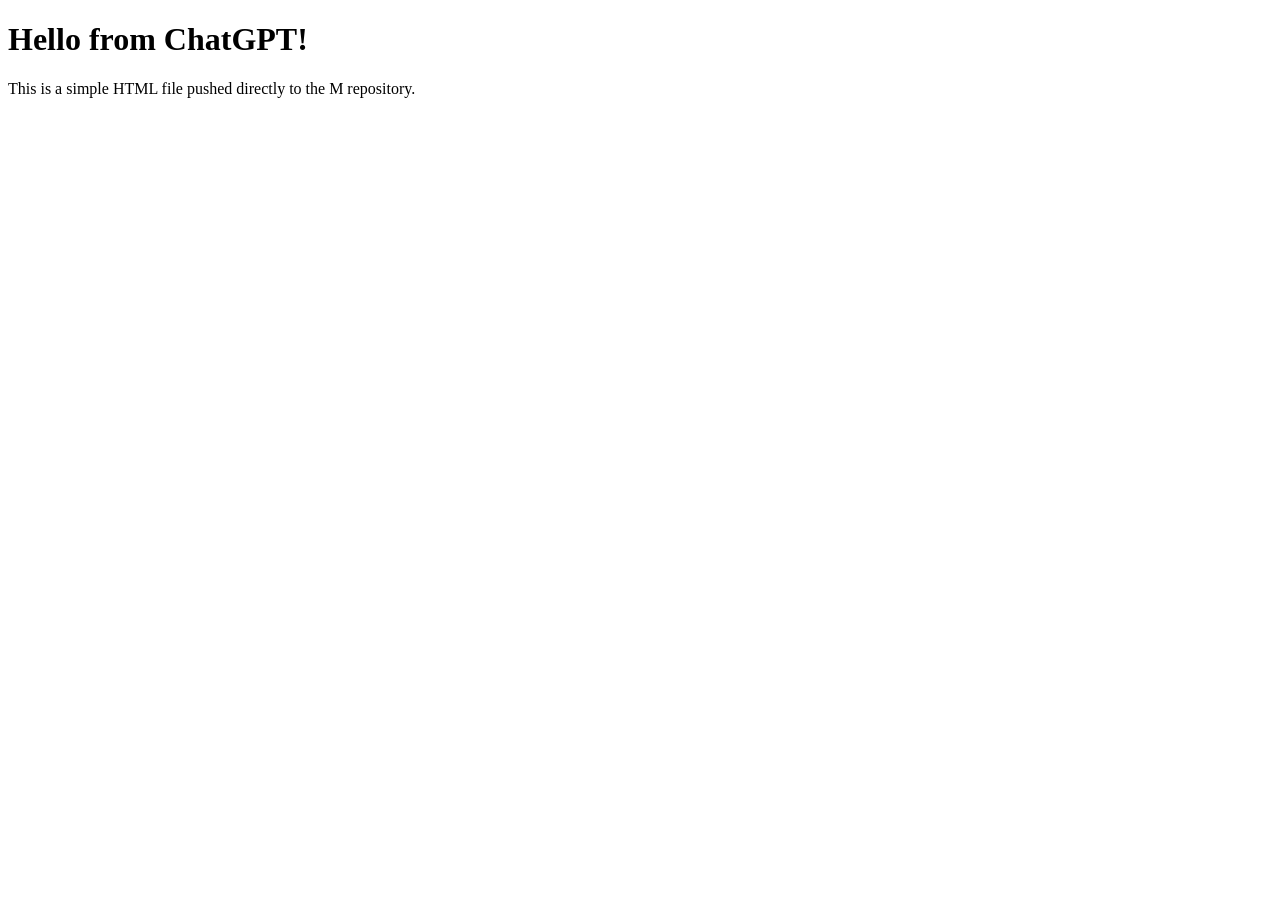
<file: test.html>
<!DOCTYPE html>
<html lang="en">
<head>
  <meta charset="UTF-8">
  <meta name="viewport" content="width=device-width, initial-scale=1.0">
  <title>DOLFish GitHub Push Test</title>
</head>
<body>
  <h1>Hello from ChatGPT!</h1>
  <p>This is a simple HTML file pushed directly to the M repository.</p>
</body>
</html>
</file>
